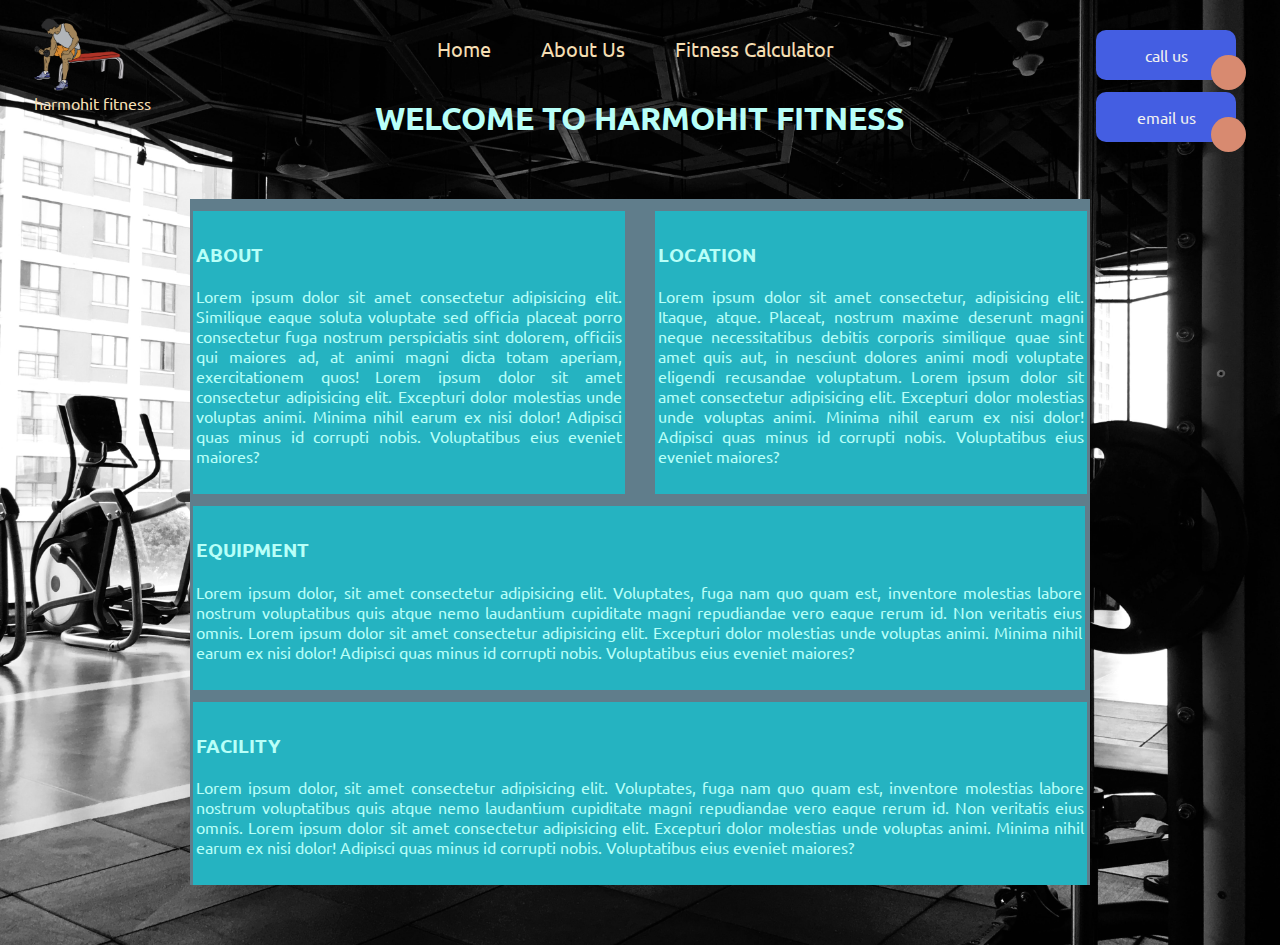
<file: index.html>
<!DOCTYPE html>
<html lang="en">

<head>
    <meta charset="UTF-8">
    <meta http-equiv="X-UA-Compatible" content="IE=edge">
    <meta name="viewport" content="width=device-width, initial-scale=1.0">
    <title>harmohit fitness</title>
</head>
<link href="https://fonts.googleapis.com/css2?family=Ubuntu:ital,wght@1,300&display=swap" rel="stylesheet">
<link rel="stylesheet" href="style.css">
<style>
   
</style>

<body>
    <header class="header">

        <!-- Left box for logo -->
        <div class="left">
            <img src="img/logo.png" alt="logo">
            <div>harmohit fitness</div>
        </div>
        <!-- Mid box for navbar -->
        <div class="mid">
            <ul class="navbar">
                <li><a href="#" class="">Home</a></li>
                <li><a href="#">About Us</a></li>
                <li><a href="#">Fitness Calculator</a></li>
                <li><a href="#"></a></li>
            </ul>
        </div>
        <!-- Right box for buttons -->
        <div class="right">
            <button class="button-86" role="button">call us</button>
            <button class="button-86" role="button">email us</button>

    </header>
    </div>
    <h1> WELCOME TO HARMOHIT FITNESS</h1>
    <div class="container">
        <div id="fruit" class="items">
            <h3>ABOUT</h3>
            <p id="fruitpara" class="para">Lorem ipsum dolor sit amet consectetur adipisicing elit. Similique eaque
                soluta voluptate sed officia placeat porro consectetur fuga nostrum perspiciatis sint dolorem, officiis
                qui maiores ad, at animi magni dicta totam aperiam, exercitationem quos! Lorem ipsum dolor sit amet
                consectetur adipisicing elit. Excepturi dolor molestias unde voluptas animi. Minima nihil earum ex nisi
                dolor! Adipisci quas minus id corrupti nobis. Voluptatibus eius eveniet maiores?</p>
        </div>
        <div id="computer" class="items">
            <h3>LOCATION</h3>
            <p id="computerpara" class="para">Lorem ipsum dolor sit amet consectetur, adipisicing elit. Itaque, atque.
                Placeat, nostrum maxime deserunt magni neque necessitatibus debitis corporis similique quae sint amet
                quis aut, in nesciunt dolores animi modi voluptate eligendi recusandae voluptatum. Lorem ipsum dolor sit
                amet consectetur adipisicing elit. Excepturi dolor molestias unde voluptas animi. Minima nihil earum ex
                nisi dolor! Adipisci quas minus id corrupti nobis. Voluptatibus eius eveniet maiores?</p>
        </div>
        <div id="stationary" class="items">
            <h3>EQUIPMENT</h3>
            <p id="stationarypara" class="para">Lorem ipsum dolor, sit amet consectetur adipisicing elit. Voluptates,
                fuga nam quo quam est, inventore molestias labore nostrum voluptatibus quis atque nemo laudantium
                cupiditate magni repudiandae vero eaque rerum id. Non veritatis eius omnis. Lorem ipsum dolor sit amet
                consectetur adipisicing elit. Excepturi dolor molestias unde voluptas animi. Minima nihil earum ex nisi
                dolor! Adipisci quas minus id corrupti nobis. Voluptatibus eius eveniet maiores?</p>
        </div>
        <div id="glasses" class="items">
            <h3>FACILITY</h3>
            <p id="glassespara" class="para">Lorem ipsum dolor, sit amet consectetur adipisicing elit. Voluptates, fuga
                nam quo quam est, inventore molestias labore nostrum voluptatibus quis atque nemo laudantium cupiditate
                magni repudiandae vero eaque rerum id. Non veritatis eius omnis. Lorem ipsum dolor sit amet consectetur
                adipisicing elit. Excepturi dolor molestias unde voluptas animi. Minima nihil earum ex nisi dolor!
                Adipisci quas minus id corrupti nobis. Voluptatibus eius eveniet maiores?</p>
        </div>
    </div>
</body>

</html>
</file>
<file: style.css>
* {
    box-sizing: border-box;
}

body {
    font-family: 'Ubuntu', sans-serif;
    background-color: lightsteelblue;
}

.container {
    width: 900px;
    /* border: 3px solid purple; */
    margin: 60px auto;
    background-color: #607D8B;
}

.items {
    /* border: 3px solid maroon; */
    margin: 12px 3px;
    padding: 12px 3px;
    background-color: rgba(0, 213, 228, 0.616);
}

#fruit {
    float: left;
    width: 48%;
}

#computer {
    float: right;
    width: 48%;
}

#stationary {
    clear: both;
    /* clear: right; */
    /* float: left; */
    width: 99.1%;
}

p,
h3 {
    text-align: justify;
}

h1 {
    /* border-bottom: solid rgb(53, 28, 28) ; */
    text-align: center;
    margin: auto;
    padding: 0px 0px;
}

body {
    font-family: 'Ubuntu', sans-serif;
    color: rgb(184 255 248);
    margin: 0px;
    padding: 0px;
    background-image: url("img/risen-wang-20jX9b35r_M-unsplash.png");
    background-size: cover;
}

.left {
    /* border: solid red; */
    color: wheat;
    display: inline-block;
    position: absolute;
    left: 34px;
    top: 18px;
}

.left img {
    align-items: center;
    width: 90px;
}

.left div {
    line-height: 19px;
    text-align: center;
}

.mid {
    /* border: solid pink; */
    color: wheat;
    display: block;
    width: fit-content;
    margin: 20px auto;
}

.right {
    /* border: solid green; */
    color: black;
    display: inline-block;
    position: absolute;
    right: 34px;
    top: 18px;
}

.navbar {
    display: inline-block;
}

.navbar li {
    display: inline-block;
    font-size: 20px;
}

.navbar li a {

    text-decoration: none;
    color: wheat;
    padding: 34px 23px;
}

.navbar li a:hover,
.navbar li a.active {
    text-decoration: underline;
    color: darkcyan;
}

.btn {
    font-family: 'Ubuntu', sans-serif;
    margin: 0px 9px;
    color: blueviolet;
    background-color: white;
    padding: 3px 4px;
    border: 2px solid saddlebrown;
    border-radius: 10px;
    font-size: 15px;
    cursor: pointer;
}

.btn:hover {
    background-color: wheat;
}

.button-86 {
    all: unset;
    width: 100px;
    height: 30px;
    font-size: 16px;
    background: transparent;
    border: none;
    position: relative;
    color: #f0f0f0;
    cursor: pointer;
    z-index: 1;
    padding: 10px 20px;
    display: flex;
    align-items: center;
    justify-content: center;
    white-space: nowrap;
    user-select: none;
    -webkit-user-select: none;
    touch-action: manipulation;
    margin: 5px 10px;
    margin-top: 12px;
}

.button-86::after,
.button-86::before {
    content: '';
    position: absolute;
    bottom: 0;
    right: 0;
    z-index: -99999;
    transition: all .4s;
}

.button-86::before {
    transform: translate(0%, 0%);
    width: 100%;
    height: 100%;
    background: rgb(68, 94, 226);
    border-radius: 10px;
}

.button-86::after {
    transform: translate(10px, 10px);
    width: 35px;
    height: 35px;
    background: rgb(216, 138, 112);
    backdrop-filter: blur(5px);
    -webkit-backdrop-filter: blur(5px);
    border-radius: 50px;
}

.button-86:hover::before {
    transform: translate(5%, 20%);
    width: 110%;
    height: 110%;
}

.button-86:hover::after {
    border-radius: 10px;
    transform: translate(0, 0);
    width: 100%;
    height: 100%;
}

.button-86:active::after {
    transition: 0s;
    transform: translate(0, 5%);
}
</file>
